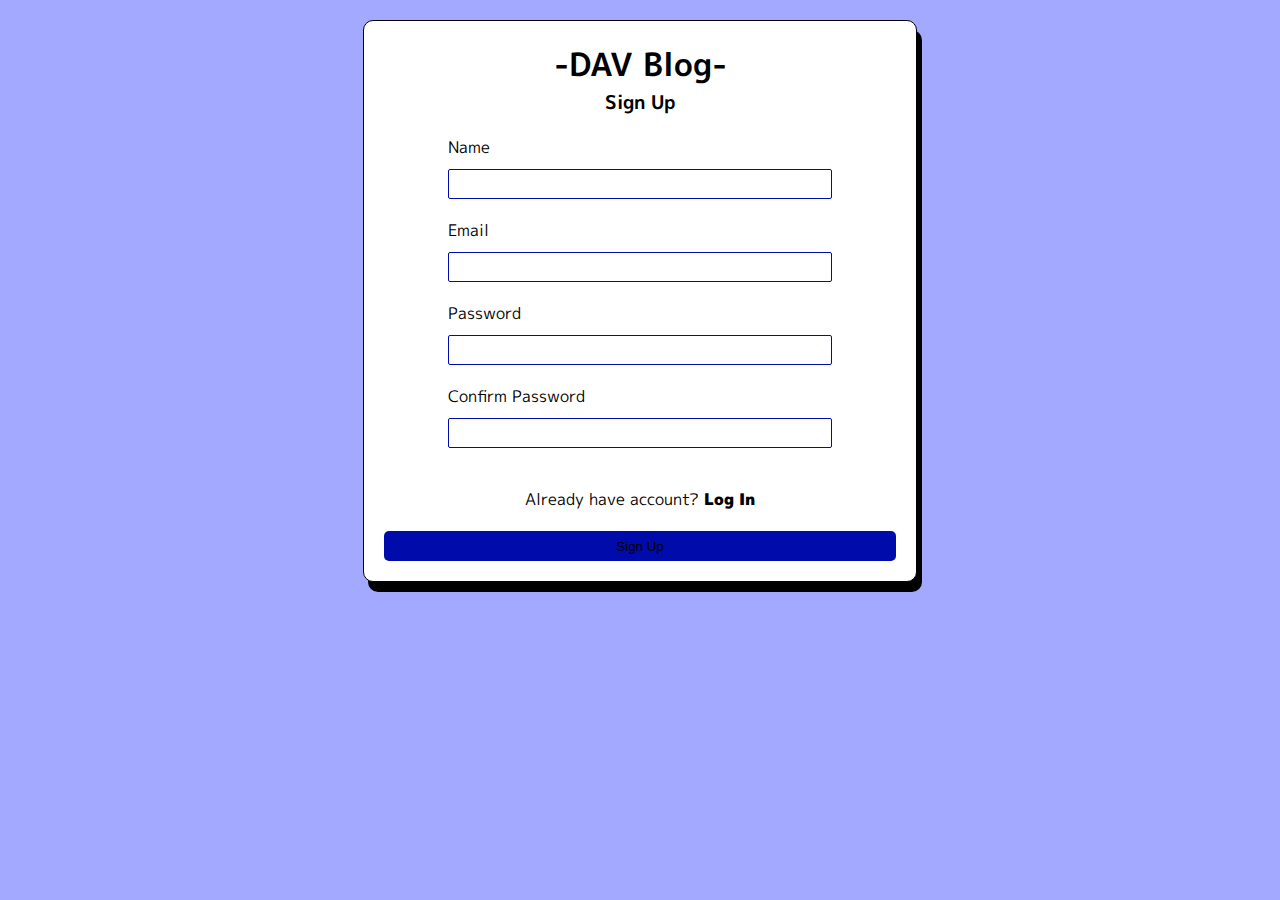
<file: register/register.html>
<!DOCTYPE html>
<html lang="en">
  <head>
    <meta charset="UTF-8" />
    <meta name="viewport" content="width=device-width, initial-scale=1.0" />
    <!-- CSS -->
    <link rel="stylesheet" href="register.css" />

    <!-- FONT -->
    <link rel="preconnect" href="https://fonts.googleapis.com" />
    <link rel="preconnect" href="https://fonts.gstatic.com" crossorigin />
    <link
      href="https://fonts.googleapis.com/css2?family=M+PLUS+1p&display=swap"
      rel="stylesheet"
    />

    <title>Dav Blog</title>
  </head>
  <body>
    <div class="cover">
      <div class="tittle">
        <h1>-DAV Blog-</h1>
        <h3>Sign Up</h3>
      </div>
      <div class="form-regist">
        <form id="regist-form">
            <div class="name">
              <label for="name">Name</label> <br />
              <input id="name" type="text" required />
            </div>

            <div class="email">
              <label for="email">Email</label> <br />
              <input id="email" type="email" required />
            </div>

            <div class="password">
              <label for="password">Password</label> <br />
              <input id="password" type="password" required />
            </div>

            <div class="con-pass">
              <label for="con-pass">Confirm Password</label> <br />
              <input id="con-pass" type="password" required />
            </div>
          </div>
          <div class="have-account">
            <p>Already have account? <a href="../login/login.html">Log In</a></p>
          </div>

          <div class="submit">
            <input type="submit" value="Sign Up" />
          </div>
        </form>
    </div>
    <script src="../js/api.js"></script>
  </body>
</html>
</file>
<file: register/register.css>
@import url(../color.css);

* {
  margin: 0;
  padding: 0;
  text-decoration: none;
}

body {
  font-family: "M PLUS 1p", serif;
  font-weight: 400;
  font-style: normal;
  background-color: var(--second-color);
}

input:hover {
  border: 1.5px solid var(--primary-color);
  border-radius: 2px;
  cursor: pointer;
  box-shadow: 1px 3px 0px black;
}
.cover {
  display: block;
  background-color: white;
  border: 1px solid black;
  width: 40%;
  margin: 20px auto;
  padding: 20px;
  border-radius: 10px;
  box-shadow: 5px 10px 0px black;
}

.tittle {
  text-align: center;
}

.form-regist {
  margin: 0px auto;
  display: table;
  width: 75%;
}

/* REGIS */
.name,
.email,
.password,
.con-pass {
  margin: 20px 0px;
}

#regist-form input {
  width: 100%;
  height: 30px;
  padding: 5px;
  margin-top: 10px;
  box-sizing: border-box;
  border: 1.5px solid var(--primary-color);
  border-radius: 2px;
}
/* Akhir Regis */

.have-account {
  text-align: center;
  margin-top: 20px;
}

.have-account a {
  color: black;
  font-weight: 1000;
}

/* Submit */
.submit input {
  width: 100%;
  height: 30px;
  background-color: var(--primary-color);
  border: none;
  border-radius: 5px;
  color: rgb(0, 0, 0);
  margin-top: 20px;
}

.submit input:hover {
  box-shadow: 1px 3px 0px black;
}
/* Akhir Submit */

/* RESPONSIVE */
@media only screen and (max-width: 426px) {
  .form-regist label {
    font-size: 14px;
  }

  .have-account p,
  .have-account a {
    font-size: 12px;
  }
}
</file>
